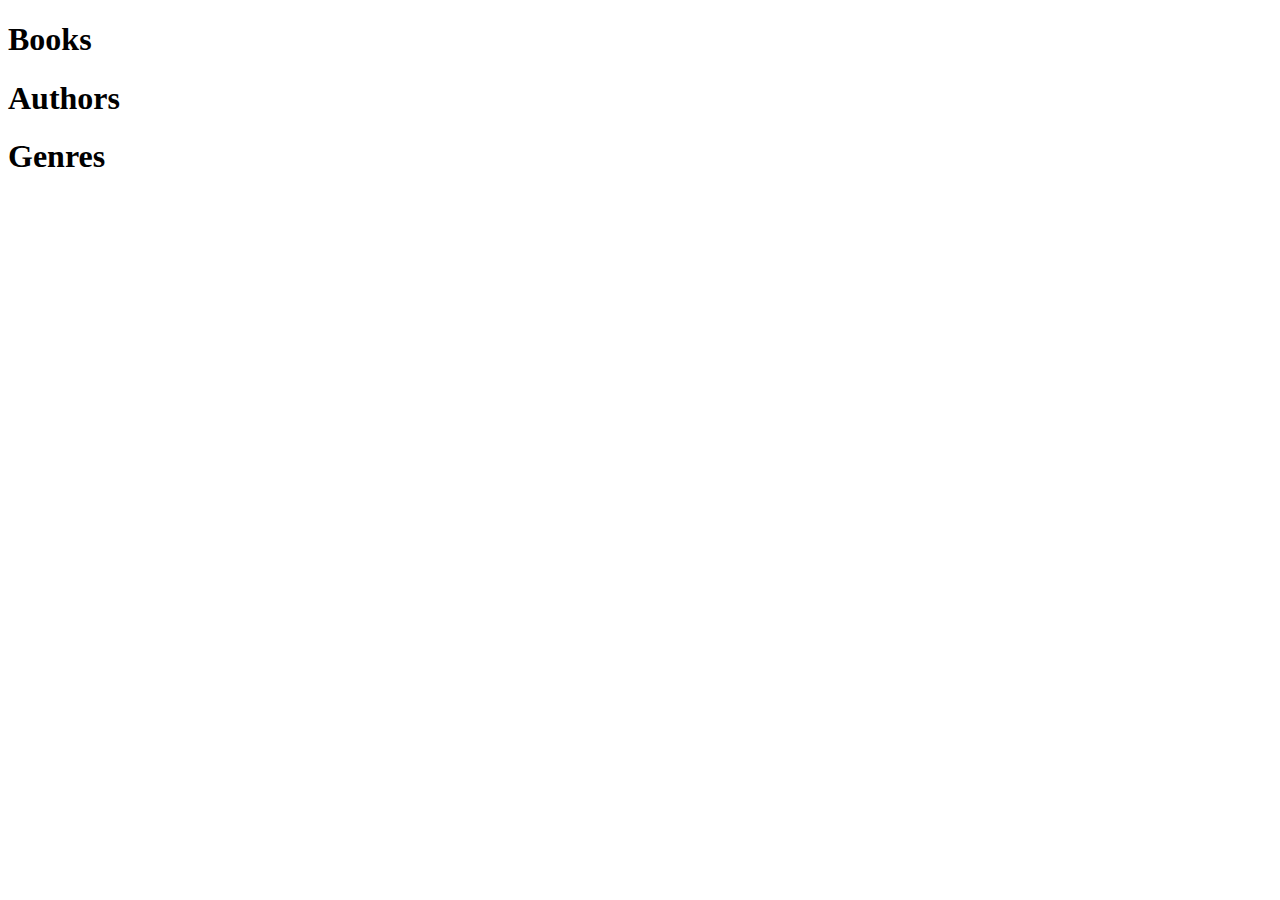
<file: Javascript-assignment/html/index.html>
<!DOCTYPE html>
<html lang="en">
<head>
    <meta charset="UTF-8">
    <meta http-equiv="X-UA-Compatible" content="IE=edge">
    <meta name="viewport" content="width=device-width, initial-scale=1.0">
    <link rel="stylesheet" href="../css/index.css">
    <title>Book API</title>
</head>
<body>
    <div id="bookContainer">
        <h1>Books</h1>
        <ul id="books"></ul>
    </div>

    <div id="authorContainer">
        <h1>Authors</h1>
        <ul id="authors"></ul>
    </div>

    <div id="genreContainer">
        <h1>Genres</h1>
        <ul id="genres"></ul>
    </div>

    <div id="formModal" class="modal">
        <div class="modal-content"></div>
    </div>

    <script src="../js/fetch.js"></script>
</body>
</html>
</file>
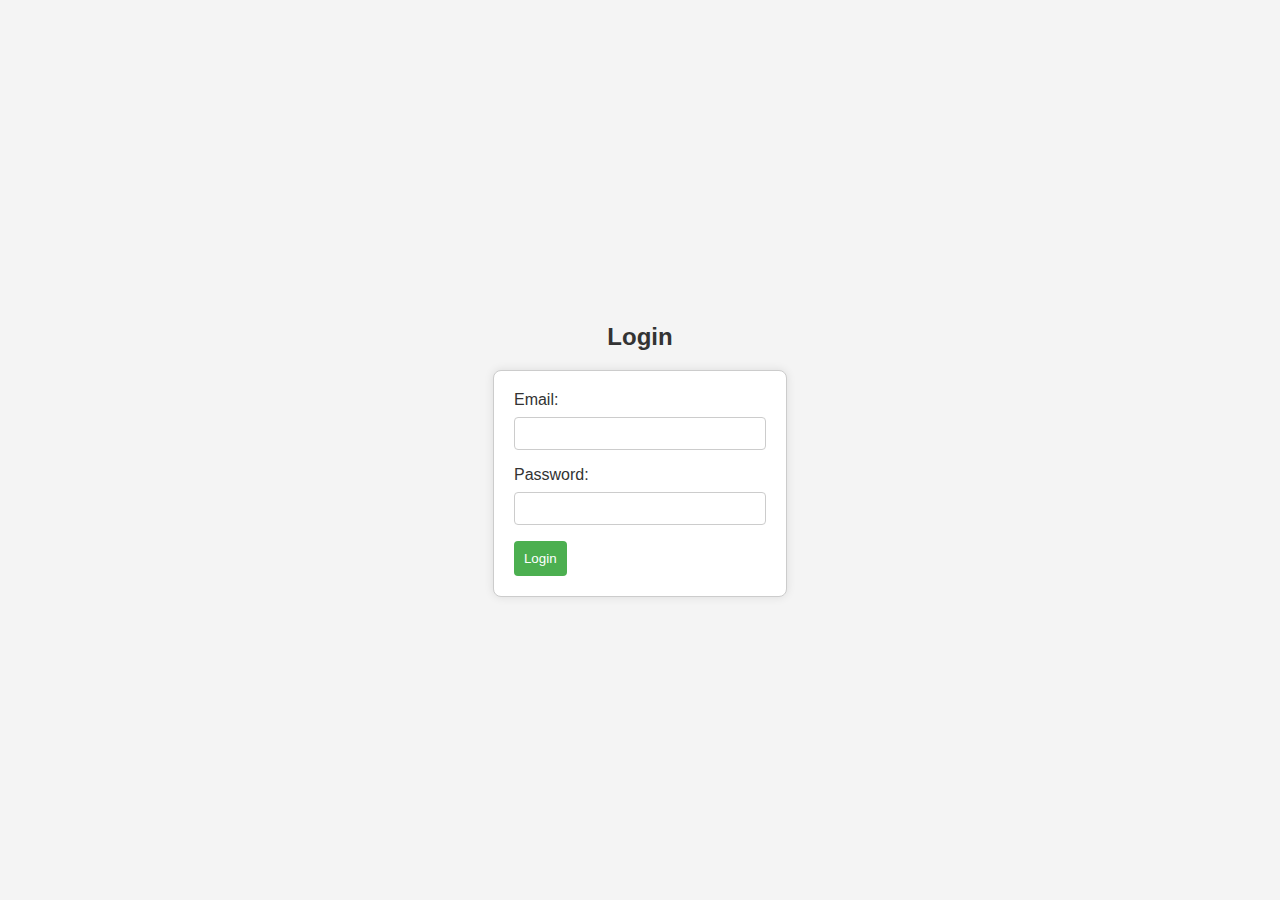
<file: Javascript-assignment/html/login.html>
<!DOCTYPE html>
<html lang="en">
<head>
    <meta charset="UTF-8">
    <meta name="viewport" content="width=device-width, initial-scale=1.0">
    <link rel="stylesheet" href="../css/login.css">
    <title>Login</title>
</head>
<body>
    <h2>Login</h2>
    <form id="loginForm">
        <label for="email">Email:</label>
        <input type="text" id="email" name="email" required>

        <label for="password">Password:</label>
        <input type="password" id="password" name="password" required>

        <button type="button" onclick="attemptLogin()">Login</button>
    </form>

    <script src="../js/fetch.js"></script>
</body>
</html>
</file>
<file: Javascript-assignment/css/index.css>
ul {
    list-style: none;
    padding: 0;
}

li {
    margin-bottom: 10px;
    display: flex;
    align-items: center;
}

button {
    margin-left: 10px;
    padding: 5px 10px;
    cursor: pointer;
}

button.add-button {
    margin-top: 10px;
    padding: 8px 15px;
    background-color: #4CAF50;
    color: white;
    border: none;
    border-radius: 5px;
}

button:hover {
    background-color: #555;
    color: white;
}

/* CSS for Modal */
/* The Modal (background) */
.modal {
    display: none;
    position: fixed;
    z-index: 1;
    left: 0;
    top: 0;
    width: 100%;
    height: 100%;
    overflow: auto;
    background-color: rgb(0,0,0);
    background-color: rgba(0,0,0,0.4);
  }
  
  /* Modal Content/Box */
  .modal-content {
    background-color: #fefefe;
    margin: 15% auto;
    padding: 20px;
    border: 1px solid #888;
    width: 80%;
  }
  
  /* The Close Button */
  .close {
    color: #aaa;
    float: right;
    font-size: 28px;
    font-weight: bold;
  }
  
  .close:hover,
  .close:focus {
    color: black;
    text-decoration: none;
    cursor: pointer;
  }

  /* CSS For Forms */
  input[type=text], select {
    width: 100%;
    padding: 12px 20px;
    margin: 8px 0;
    display: inline-block;
    border: 1px solid #ccc;
    border-radius: 4px;
    box-sizing: border-box;
  }
</file>
<file: Javascript-assignment/css/login.css>
body {
    font-family: Arial, sans-serif;
    background-color: #f4f4f4;
    margin: 0;
    display: flex;
    align-items: center;
    justify-content: center;
    height: 100vh;
    flex-direction: column;
}

h2 {
    text-align: center;
    color: #333;
}

#loginForm {
    background-color: #fff;
    border: 1px solid #ccc;
    padding: 20px;
    border-radius: 8px;
    box-shadow: 0 0 10px rgba(0, 0, 0, 0.1);
}

label {
    display: block;
    margin-bottom: 8px;
    color: #333;
}

input {
    width: 100%;
    padding: 8px;
    margin-bottom: 16px;
    box-sizing: border-box;
    border: 1px solid #ccc;
    border-radius: 4px;
}

button {
    background-color: #4caf50;
    color: #fff;
    padding: 10px;
    border: none;
    border-radius: 4px;
    cursor: pointer;
}

button:hover {
    background-color: #45a049;
}
</file>
